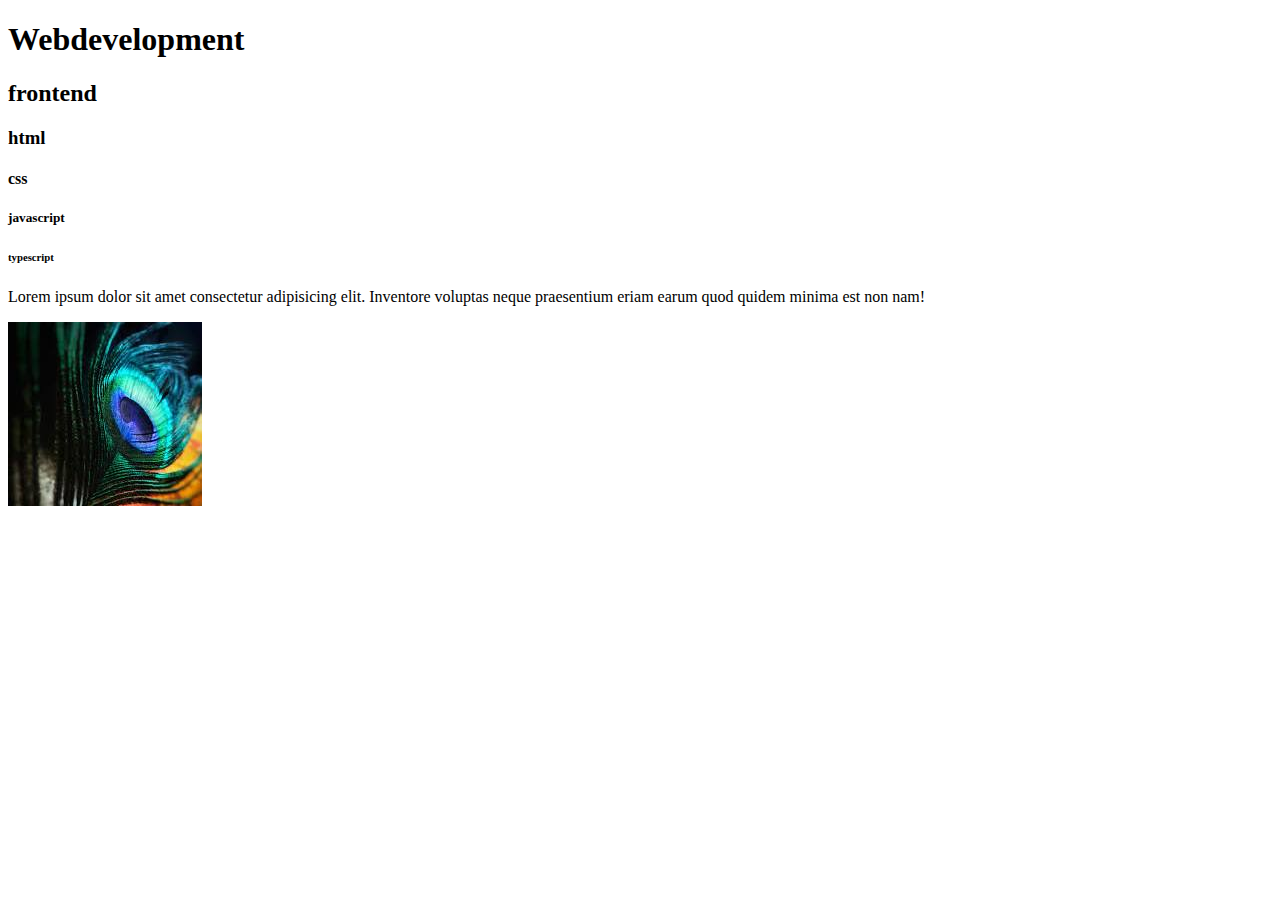
<file: index.html>
<!-- tell to the browser,which version of html you are using(html5--2014) -->
<!DOCTYPE html>
<!-- root element -->
<html lang="en">
<head>
    <meta charset="UTF-8">
    <!-- meta information -->
    <meta name="viewport" content="width=device-width, initial-scale=1.0">
    <title>Document</title>
</head>
<body>
    <!-- what displays on the website! -->
     <!-- 6 heading tags -->
      <!-- tag:giving instruction to the browser,how to display a particular content -->
     <h1>Webdevelopment</h1>
     <h2>frontend</h2>
     <h3>html</h3>
     <h4>css</h4>
     <h5>javascript</h5>
     <h6>typescript</h6>
<p>Lorem ipsum dolor sit amet consectetur adipisicing elit. Inventore voluptas neque praesentium <ap class="25"></ap>eriam earum quod quidem minima est non nam!

</p>
     <!--media element  -->
     <!-- scr>source of an image -->
     <img src="[data-uri]" alt="">
</body>
</html>
</file>
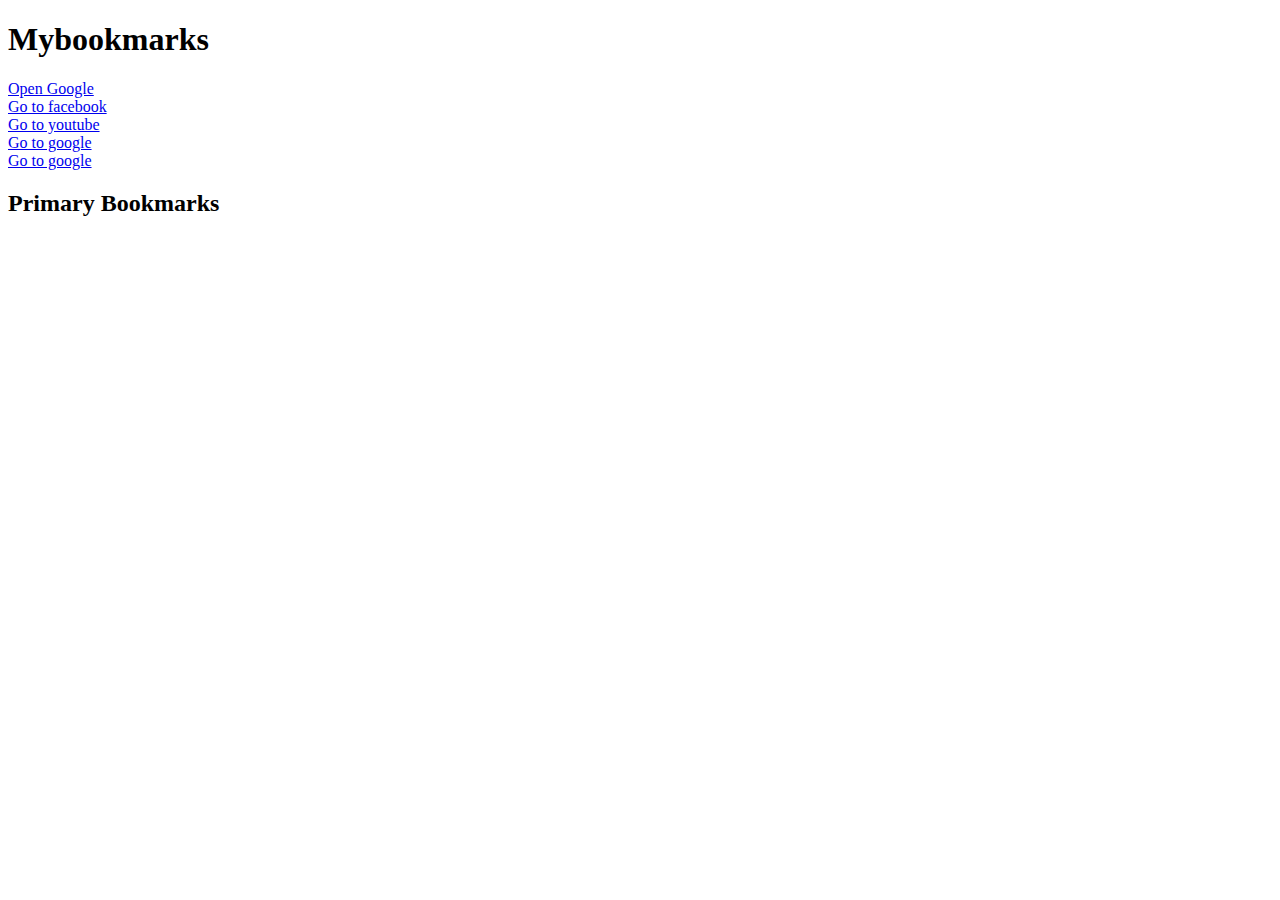
<file: bookmark_manager.html>
<!DOCTYPE html>
<html lang="en">
<head>
    <meta charset="UTF-8">
    <meta name="viewport" content="width=device-width, initial-scale=1.0">
    <title>MYbook_marks</title>
</head>
<body>
    <h1>Mybookmarks</h1>
    <p>
    <a href="https://www.google.com">Open Google</a><br>
    <a target="_blank" href="https://www.facebook.com">Go to facebook</a><br>
    <a target="_blank" href="https://www.youtube.com">Go to youtube</a><br>
    <a target="_blank" href="https://www.google.com">Go to google</a><br>
    <a target="_blank" href="https://www.google.com">Go to google</a>
    <h2>Primary Bookmarks</h2>
    </p>
    
</body>
</html>
</file>
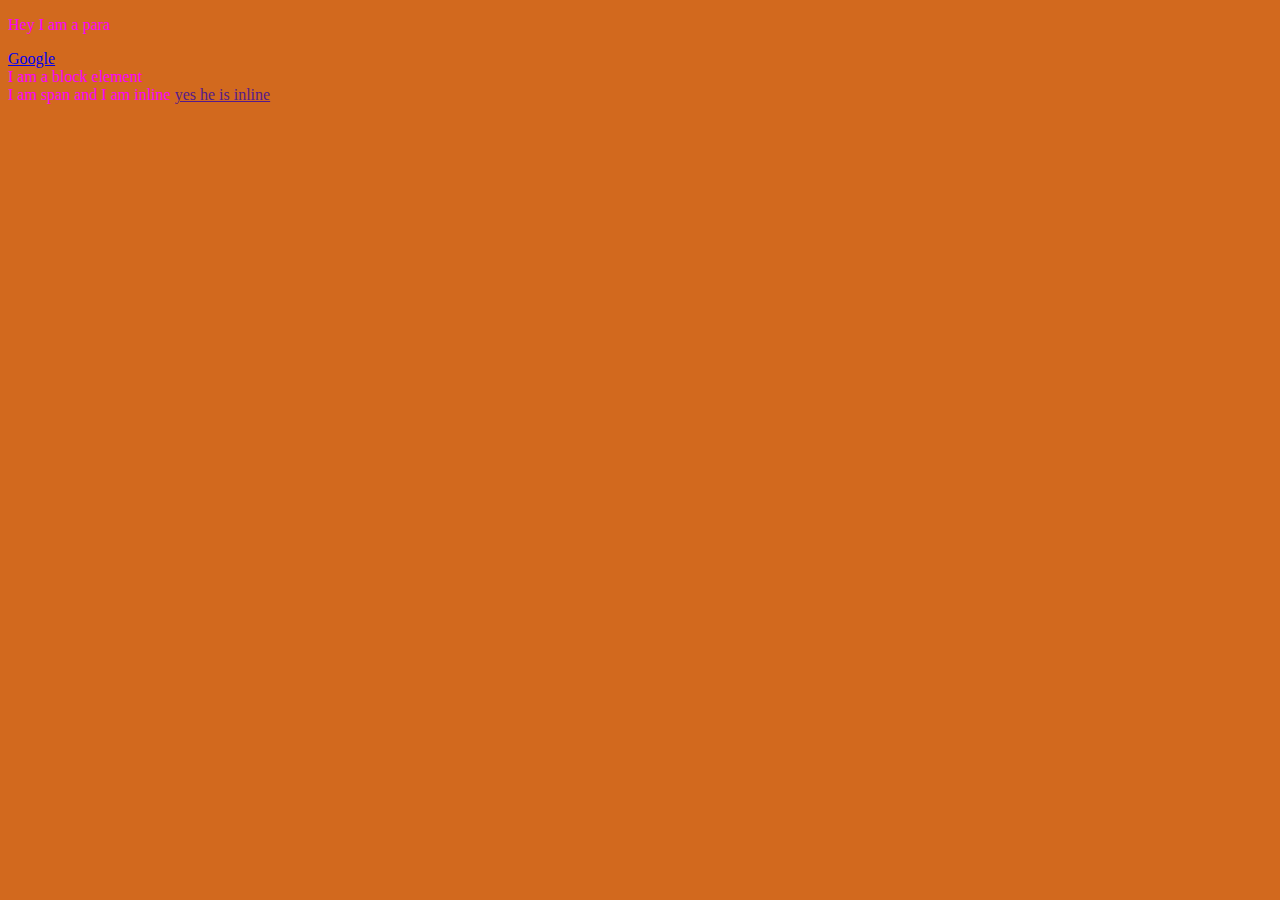
<file: compr.html>
<!DOCTYPE html>
<html lang="en">

<head>
    <meta charset="UTF-8">
    <meta name="viewport" content="width=device-width, initial-scale=1.0">
    <title>Inline and Block Elements - HTML</title>
    <link rel="stylesheet" href="style.css">
</head>

<body>
    <p>Hey I am a para</p>
    <a href="https://google.com">Google</a>
    <div> I am a block element</div>
    <span>I am span and I am inline</span>
    <a href="">yes he is inline</a>

    <!-- Quick Quiz:
    Without using br tag, write a vertically aligned form asking for name, city and pincode of a user.
    Everyone must comment -->

</body>

</html>
</file>
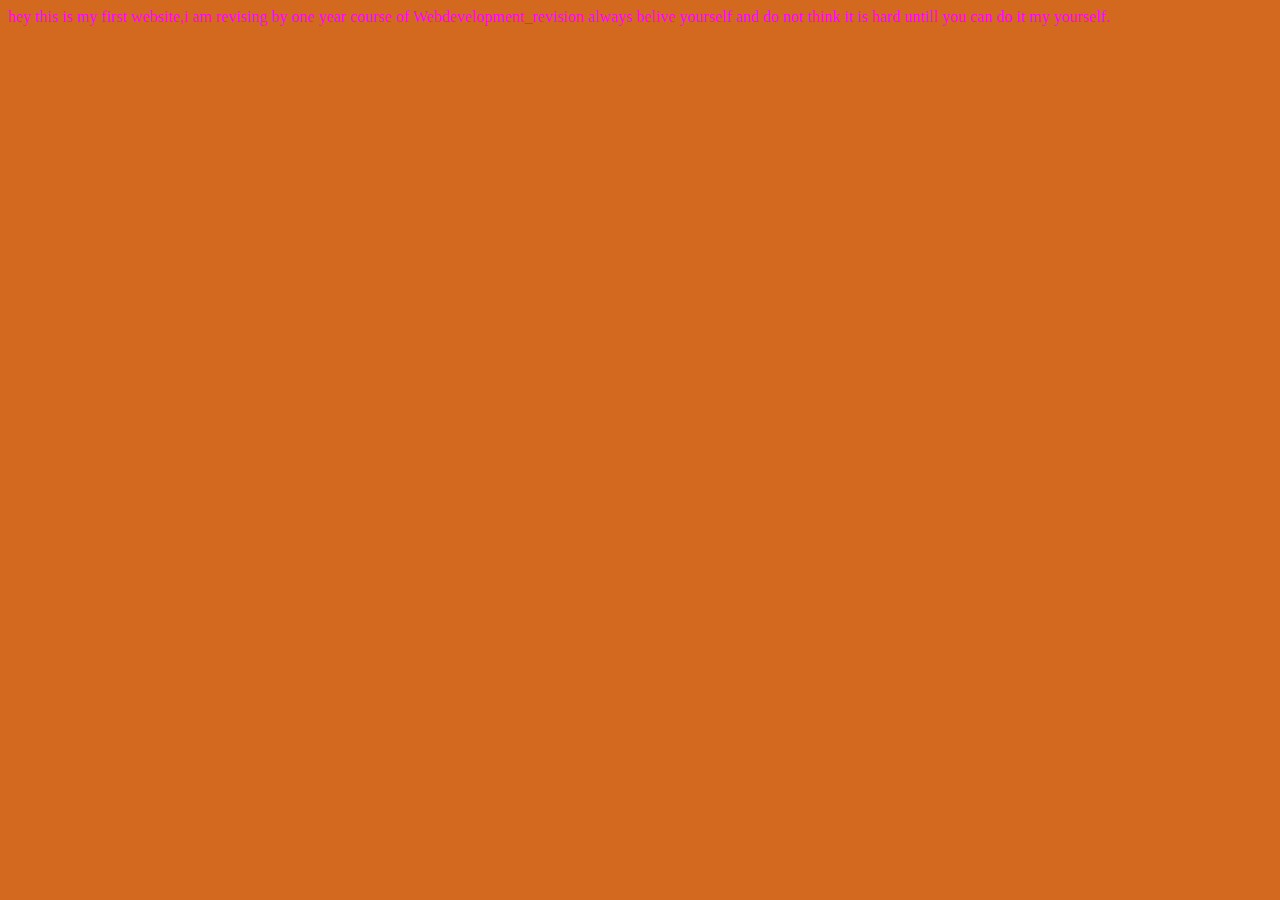
<file: html1.html>
<!DOCTYPE html>
<html lang="en">
<head>
    <meta charset="UTF-8">
    <meta name="viewport" content="width=device-width, initial-scale=1.0">
    <title>Webdevelopment_revision</title>
    <link rel="stylesheet" href="style.css">
</head>
<body>
    hey this is my first website,i am revising by one year course of Webdevelopment_revision
    always belive yourself and do not think it is hard untill you can do it my yourself.
    <script src="script.js"></script>
</body>
</html>
</file>
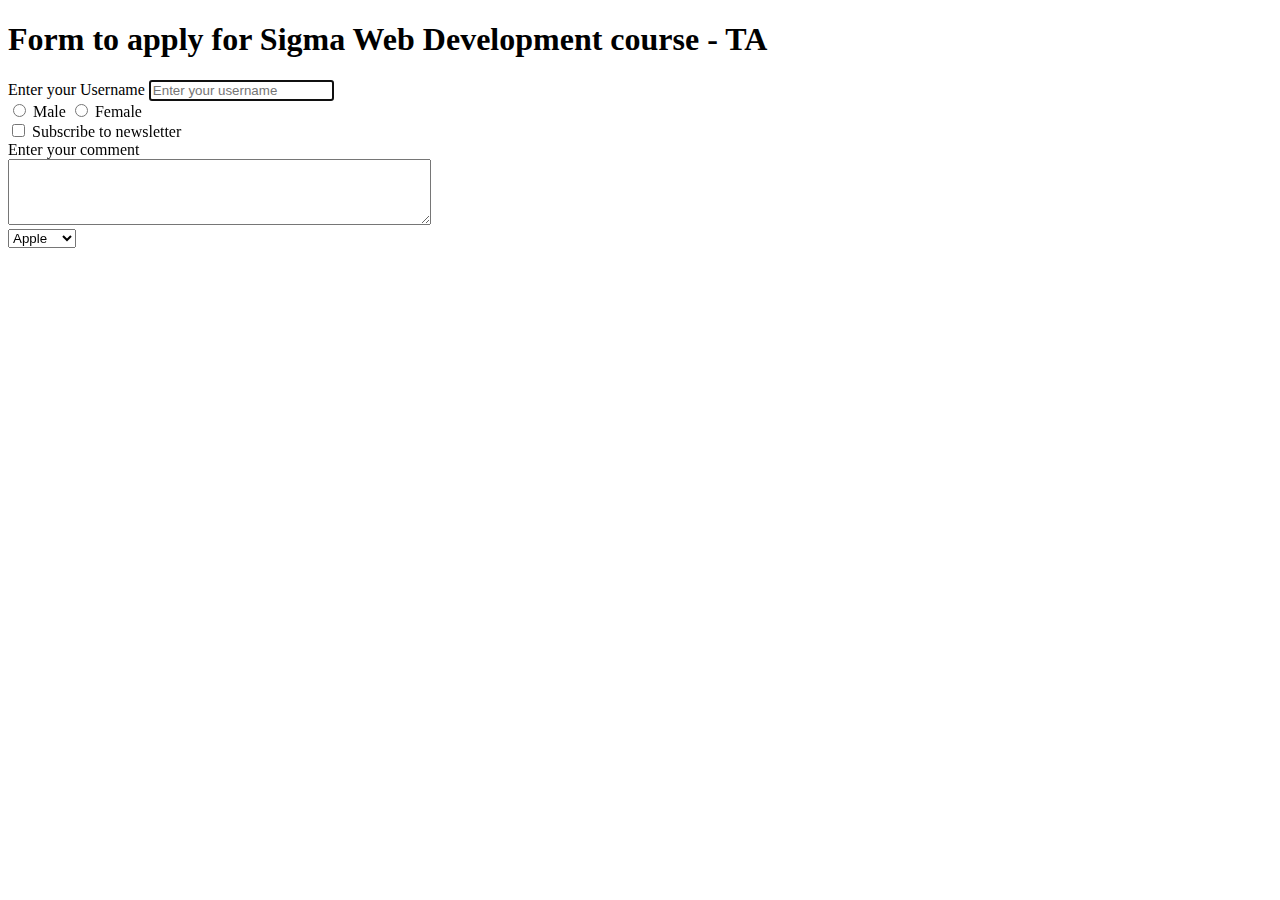
<file: htmlform.html>
<!DOCTYPE html>
<html lang="en">

<head>
    <meta charset="UTF-8">
    <meta name="viewport" content="width=device-width, initial-scale=1.0">
    <title>Forms - Lets learn it</title>
</head>

<body>
    <h1>Form to apply for Sigma Web Development course - TA </h1>
    <form action="post">
        <div>
            <label for="username">Enter your Username</label>
            <input type="text" id="username" name="username" placeholder="Enter your username" autofocus>
        </div>
        <div>
            <input type="radio" id="male" name="gender" value="male">
            <label for="male">Male</label>
            <input type="radio" id="female" name="gender" value="female">
            <label for="female">Female</label>
        </div>

        <div>
            <input type="checkbox" id="subscribe" name="subscribe" value="yes">
            <label for="subscribe">Subscribe to newsletter</label>
        </div>
        <div>
            <label for="comment">Enter your comment</label>
            <br>
            <textarea id="comment" name="comment" rows="4" cols="50"></textarea>
        </div>

        <div>
            <select name="fruits">
                <option value="apple">Apple</option>
                <option value="banana">Banana</option>
                <option value="cherry">Cherry</option>
          </select>
        </div>
    </form>
</body>

</html>
</file>
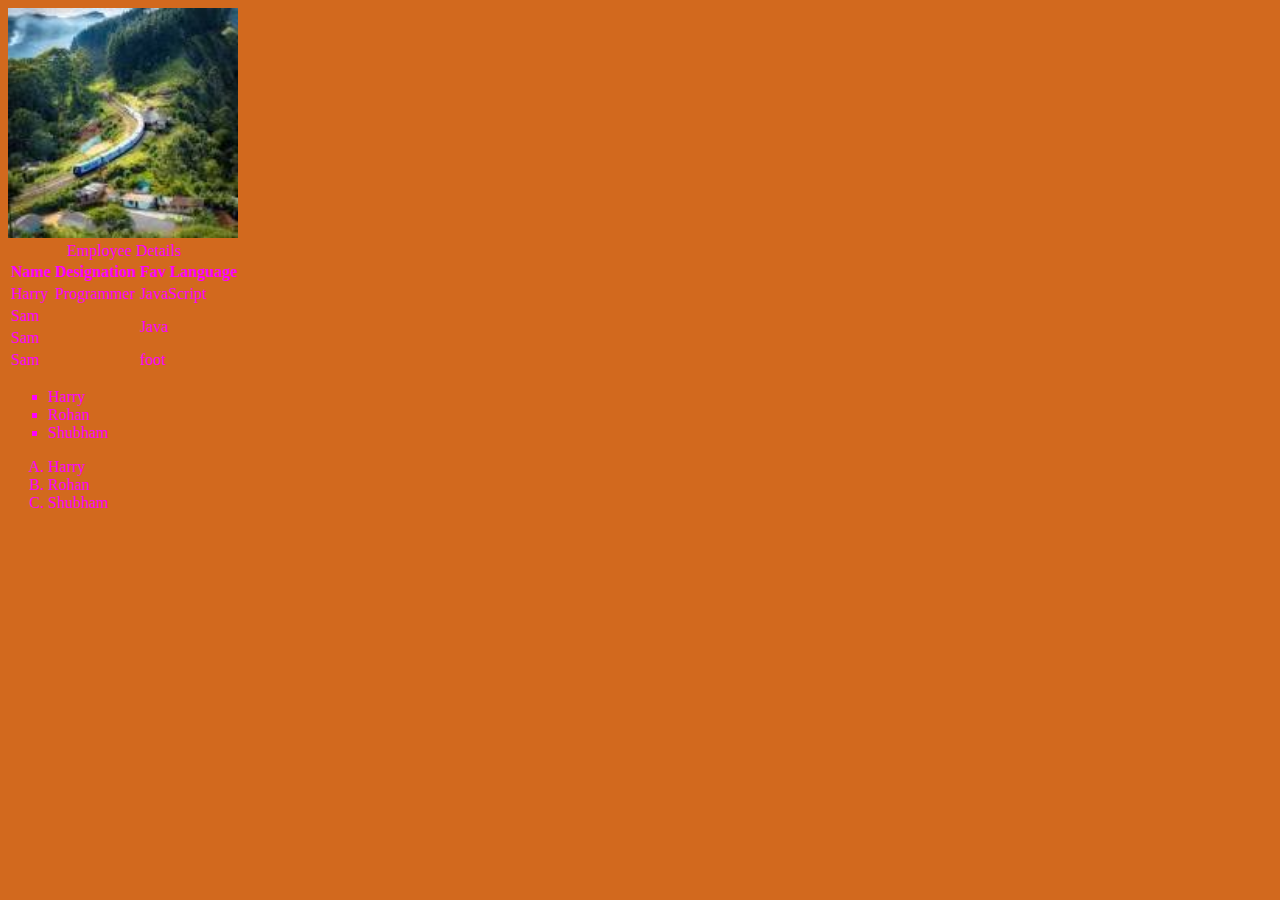
<file: images.html>
<!DOCTYPE html>
<html lang="en">

<head>
    <meta charset="UTF-8">
    <meta name="viewport" content="width=device-width, initial-scale=1.0">
    <title>Images</title>
    <link rel="stylesheet" href="style.css">
</head>

<body>
    <img height="230" src="download.jfif" alt="Train image">
    <br>
    <table>
        <caption>Employee Details</caption>
        <thead>
            <tr>
                <th>Name</th>
                <th>Designation</th>
                <th>Fav Language</th>
            </tr>
        </thead>
        <tbody>


            <tr>
                <td>Harry</td>
                <td>Programmer</td>
                <td>JavaScript</td>
            </tr>

            <tr>
                <td colspan="2">Sam</td>
                <td rowspan="2">Java</td>
            </tr>
            <tr>
                <td colspan="2">Sam</td>
            </tr>
        </tbody>
        <tfoot>
            <tr>
                <td colspan="2">Sam</td>
                <td rowspan="2">foot</td>
            </tr>
        </tfoot>
    </table>


    <ul type="square">
        <li>Harry</li>
        <li>Rohan</li>
        <li>Shubham</li>
    </ul>
    <ol type="A">
        <li>Harry</li>
        <li>Rohan</li>
        <li>Shubham</li>
    </ol>

</body>

</html>
</file>
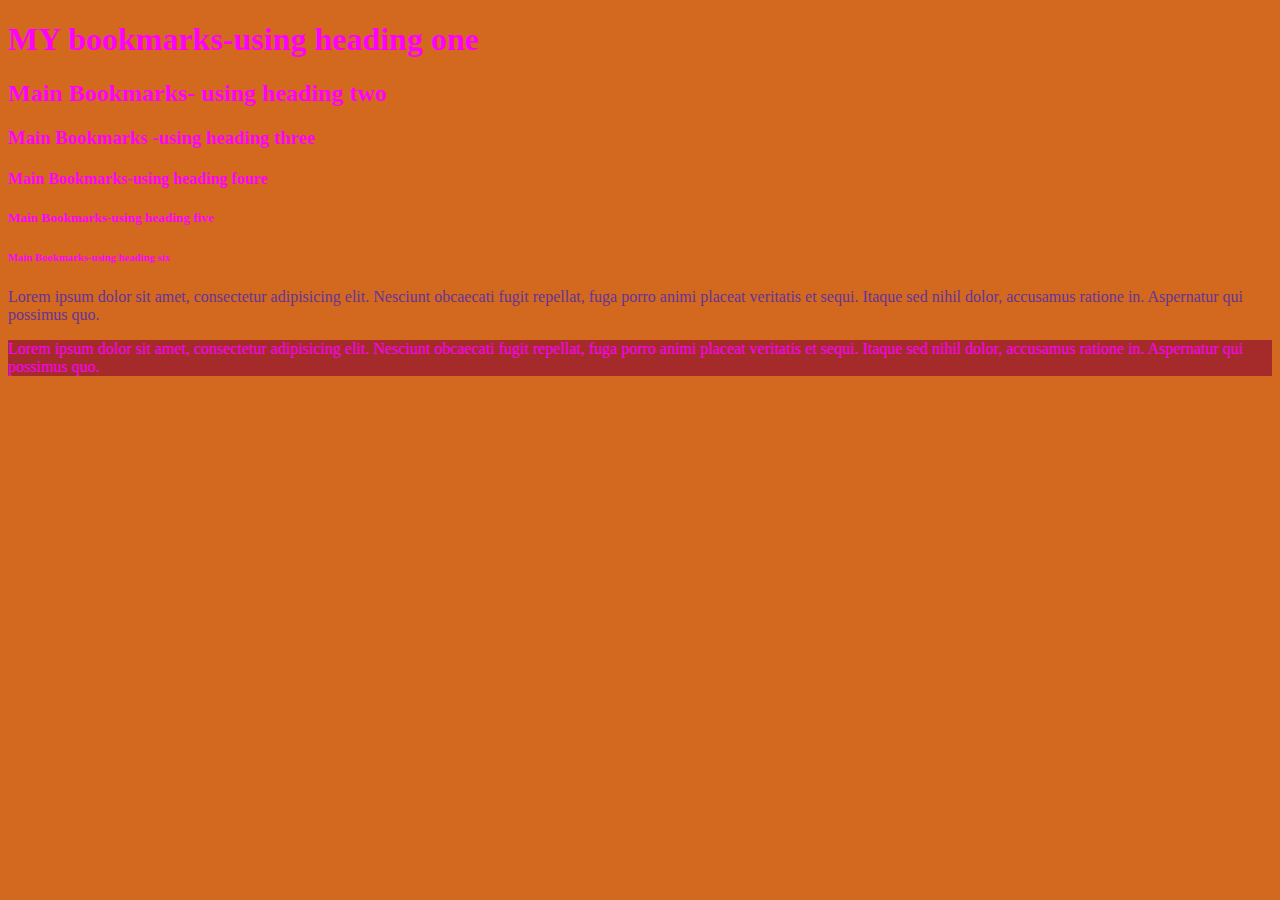
<file: mybookmarks.html>
<!DOCTYPE html>
<html lang="en">
<head>
    <meta charset="UTF-8">
    <meta name="viewport" content="width=device-width, initial-scale=1.0">
    <title>bookmarks ...webdevelopment</title>
    <link rel="stylesheet" href="style.css">
</head>
<body>
    <h1>MY bookmarks-using heading one</h1>
    <h2>Main Bookmarks- using heading two</h2>
    <h3>Main Bookmarks -using heading three</h3>
    <h4>Main Bookmarks-using heading foure</h5>
    <h5>Main Bookmarks-using heading five</h5>
    <h6>Main Bookmarks-using heading six</h6>
    <p style="color: rebeccapurple;">Lorem ipsum dolor sit amet, consectetur adipisicing elit. Nesciunt obcaecati fugit repellat, fuga porro animi placeat veritatis et sequi. Itaque sed nihil dolor, accusamus ratione in. Aspernatur qui possimus quo.</p>
    <p style="background-color: brown;">Lorem ipsum dolor sit amet, consectetur adipisicing elit. Nesciunt obcaecati fugit repellat, fuga porro animi placeat veritatis et sequi. Itaque sed nihil dolor, accusamus ratione in. Aspernatur qui possimus quo.</p>
    
</body>
</html>
</file>
<file: style.css>
body{
    background-color: chocolate;
    color: magenta;
}
</file>
